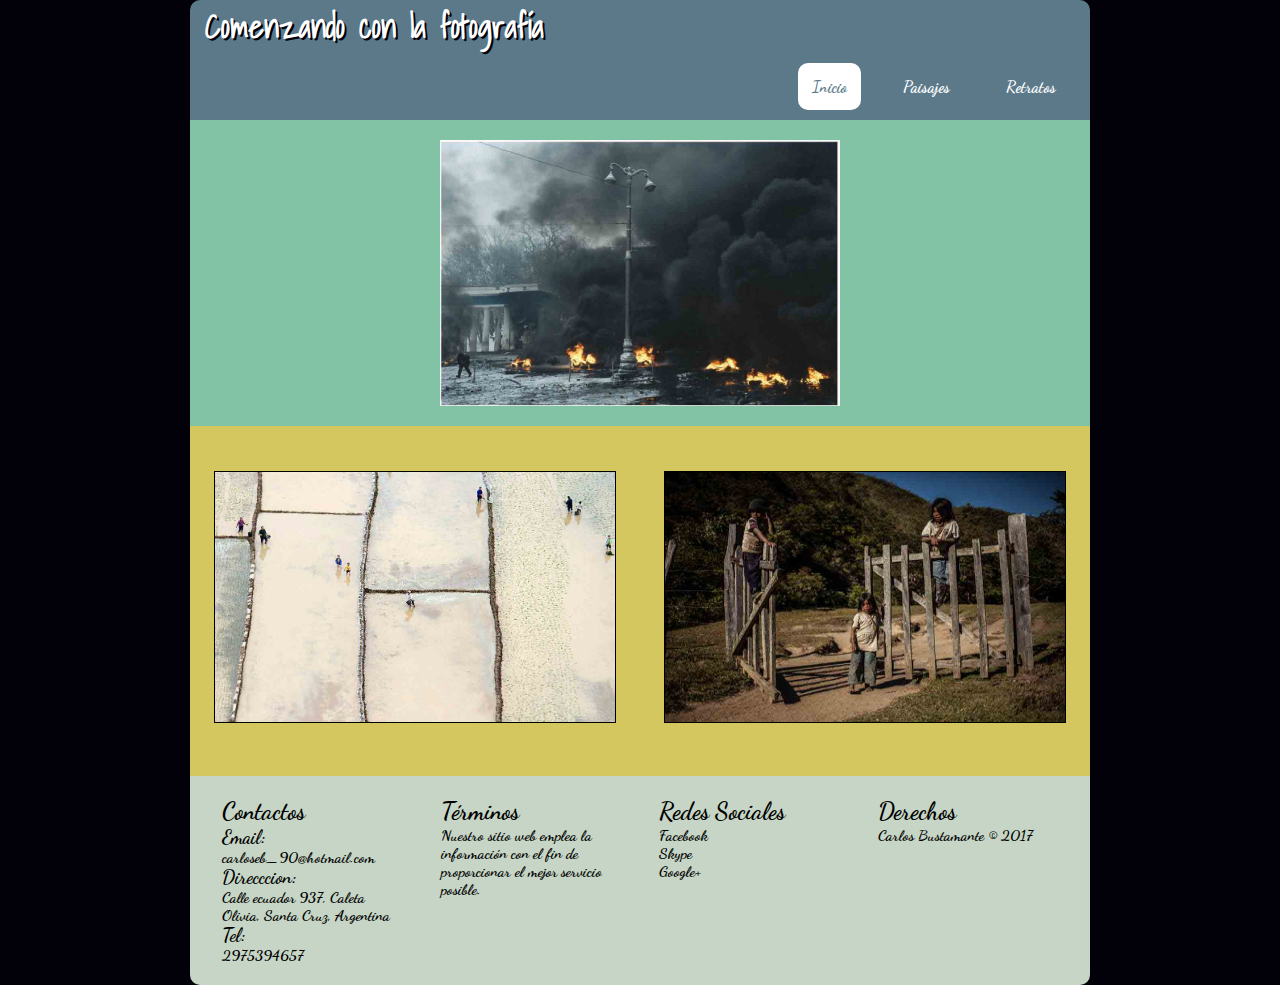
<file: index.html>
<!DOCTYPE html>
<html>
  <head>
    <meta charset="utf-8">
    <meta name="viewport" content="width=device-width, user-scalable=no">
    <link rel="stylesheet" type="text/css" href="css/estilos.css">
    <title>Inicio</title>
    <style media="screen">
      nav li a[href="index.html"]{
          background-color: #fff ;
          color: #5b7989;
          border-radius: 10px;
      }
    </style>
  </head>
  <body>
    <div id="contenedor">
      <header>
        <h1><a href="index.html">Comenzando con la fotografía</a></h1>
        <nav>
          <ul>
            <li><a href="index.html">Inicio</a></li>
            <li><a href="paisajes.html">Paisajes</a></li>
            <li><a href="retratos.html">Retratos</a></li>
          </ul>
        </nav>
      </header>
      <section>
        <aside id="imagen_central">
          <img src="imagenes/imagen4.jpg" alt="imagen4">
        </aside>
        <aside id="imagen_secundaria">
          <a href="paisajes.html"><img src="imagenes/imagen3.jpg" alt="imagen3"></a>
          <a href="retratos.html"><img src="imagenes/imagen2.jpg" alt="imagen2"></a>
        </aside>
      </section>
      <footer>
        <section class="pie">

          <aside class="bloque1">
            <h2>Contactos</h2>
            <h3>Email:</h3>
            <p>carloseb_90@hotmail.com</p>
            <h3>Direcccion:</h3>
            <p>Calle ecuador 937, Caleta Olivia, Santa Cruz, Argentina</p>
            <h3>Tel:</h3>
            <p>2975394657</p>
          </aside>

          <aside class="bloque2">
            <h2>Términos</h2>
            <p>Nuestro sitio web emplea la información con el fin de proporcionar el mejor servicio posible.</p>
          </aside>

          <aside class="bloque3">
            <h2>Redes Sociales</h2>
            <p><a href="https://www.facebook.com/carlos.bustamante.Emilio">Facebook</a></p>
            <p><a href="https://join.skype.com/AesRaBLHojMr">Skype</a></p>
            <p><a href="https://plus.google.com/u/0/109896195280561745964">Google+</a></p>
          </aside>

          <aside class="bloque4">
            <h2>Derechos</h2>
            <p>Carlos Bustamante &copy; 2017</p>
          </aside>

        </section>
      </footer>
    </div>
  </body>
</html>
</file>
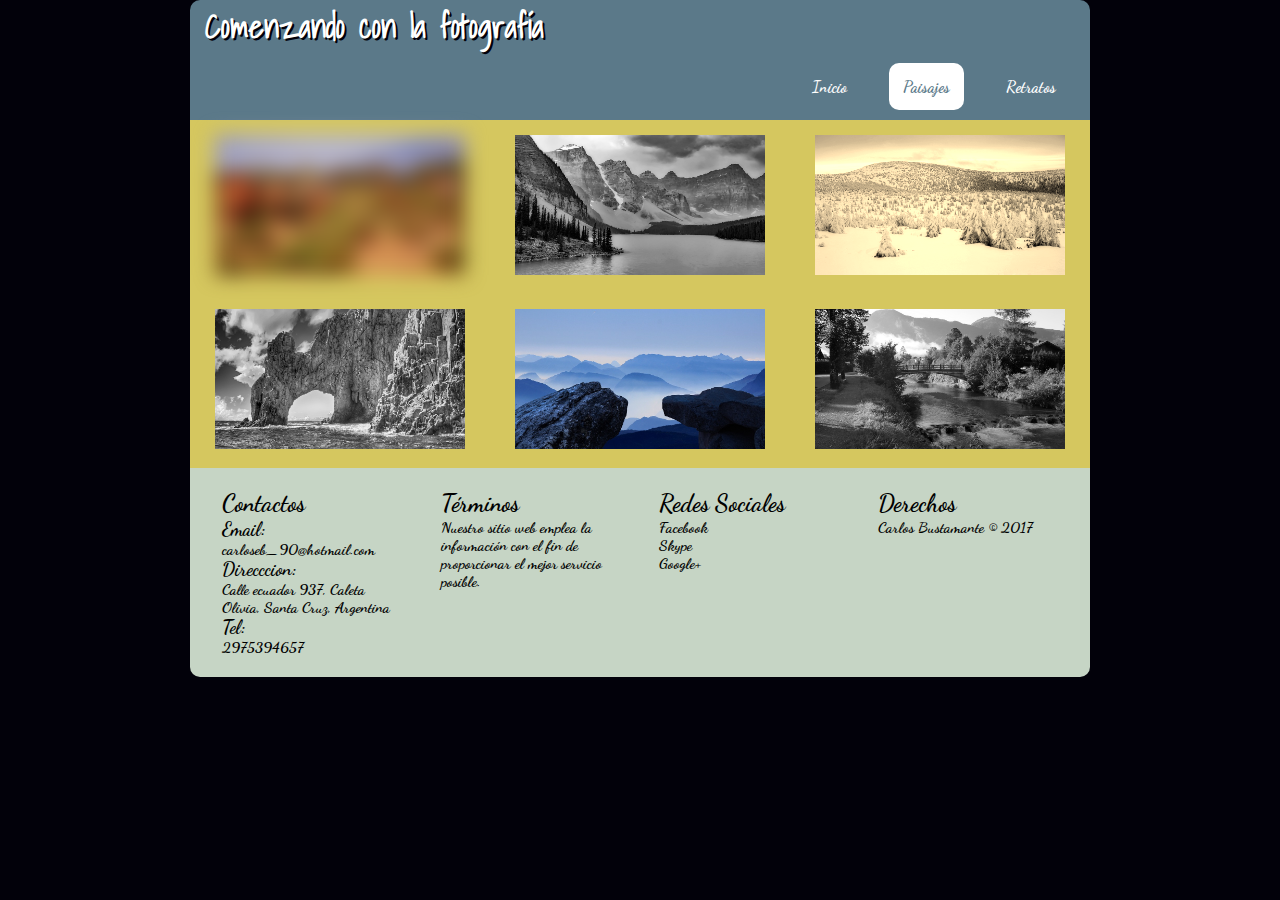
<file: paisajes.html>
<!DOCTYPE html>
<html>
  <head>
    <meta charset="utf-8">
    <meta name="viewport" content="width=device-width, user-scalable=no">
    <link rel="stylesheet" type="text/css" href="css/estilos.css">
    <title>Paisajes</title>
    <style media="screen">
      nav li a[href="paisajes.html"]{
          background-color: white;
          color:  #5b7989;
          border-radius: 10px;
      }
    </style>
  </head>
  <body>
    <div id="contenedor">
      <header>
        <h1><a href="index.html">Comenzando con la fotografía</a></h1>
        <nav>
          <ul>
            <li><a href="index.html">Inicio</a></li>
            <li><a href="paisajes.html">Paisajes</a></li>
            <li><a href="retratos.html">Retratos</a></li>
          </ul>
        </nav>
      </header>

      <section id="imagenes_paisajes">
        <aside id="imagen1">
          <img src="imagenes/Paisajes/img1.jpg" alt="imagen1">
        </aside>
        <aside id="imagen2">
          <img class="pares" src="imagenes/Paisajes/img2.jpg" alt="imagen2">
        </aside>
        <aside id="imagen3">
          <img src="imagenes/Paisajes/img3.jpg" alt="imagen3">
        </aside>
        <aside id="imagen4">
          <img class="pares" src="imagenes/Paisajes/img4.jpg" alt="imagen4">
        </aside>
        <aside id="imagen5">
          <img src="imagenes/Paisajes/img5.jpg" alt="imagen5">
        </aside>
        <aside id="imagen6">
          <img class="pares" src="imagenes/Paisajes/img6.jpg" alt="imagen6">
        </aside>
      </section>

      <footer>
        <section class="pie">

          <aside class="bloque1">
            <h2>Contactos</h2>
            <h3>Email:</h3>
            <p>carloseb_90@hotmail.com</p>
            <h3>Direcccion:</h3>
            <p>Calle ecuador 937, Caleta Olivia, Santa Cruz, Argentina</p>
            <h3>Tel:</h3>
            <p>2975394657</p>
          </aside>

          <aside class="bloque2">
            <h2>Términos</h2>
            <p>Nuestro sitio web emplea la información con el fin de proporcionar el mejor servicio posible.</p>
          </aside>

          <aside class="bloque3">
            <h2>Redes Sociales</h2>
            <p><a href="https://www.facebook.com/carlos.bustamante.Emilio">Facebook</a></p>
            <p><a href="https://join.skype.com/AesRaBLHojMr">Skype</a></p>
            <p><a href="https://plus.google.com/u/0/109896195280561745964">Google+</a></p>
          </aside>

          <aside class="bloque4">
            <h2>Derechos</h2>
            <p>Carlos Bustamante &copy; 2017</p>
          </aside>

        </section>
      </footer>
    </div>
  </body>
</html>
</file>
<file: css/estilos.css>
@font-face {
    font-family:DancingScript-Bold;
    src: url(../fuentes/DancingScript-Bold.ttf);
}
@font-face {
  font-family: DancingScript-Regular;
  src:url(../fuentes/DancingScript-Regular.ttf);
}
@font-face {
  font-family: 'ShadowsIntoLight';
  src: url(../fuentes/ShadowsIntoLight.ttf);
}
body{
  font-family: 'DancingScript-Bold', sans-serif;
  font-size: 1em;
  margin: 0;
  padding: 0;
  background: #02010a;
}
#contenedor{
  width: 900px;
  margin: 0 auto;
}
/***********header*************/
header{
  background: #5b7989;
  border-top-left-radius: 10px;
  border-top-right-radius: 10px;
  height: 120px;
}
/*************Titulo***********/
header h1{
  width: 100%;
  margin: 0;
}
header h1 a{
  margin: 15px;
  text-decoration: none;
  font-family: 'ShadowsIntoLight';
  color:white;
  text-shadow: 2px 2px #02010a;
}
/*************menu************/
nav{
  width: 300px;;
  margin: 15px 10px 0px 0px;
  float: right;
  border-radius: 5px;
}
nav ul{
  margin: 0px;
  list-style-type: none;
  padding: 0px;
  display: flex;
}
nav ul li{
  display:block;
  margin: 10px 10px 10px 18px;
}
nav li a{
  padding: 14px;
  text-decoration: none;
  color: #fff;
}

nav li a:hover{
  background-color: #fff;
  color: #5b7989;
  border-radius: 10px;
}
/***************index***********/
/*************section************/
section{
  margin: 0px;
}
/*********imagen central*********/
section #imagen_central{
  background-color: #82c3a6;
}
#imagen_central img{
  display: block;
  width: 400px;
  margin: 0 auto;
  padding: 20px;
}
/******imagenes secundarias*****/
section #imagen_secundaria{
  height: 350px;
  background-color: #d5c75f;
  display: flex;
  flex-direction: row;
  flex-wrap: wrap;
}
#imagen_secundaria a{
  margin: 45px auto;
  padding: 0px;
}
#imagen_secundaria a img{
  width: 400px;
  height: 250px;
  border: 1px solid black;
}
/********rotacion**********/
#imagen_secundaria a img[src$="imagen3.jpg"]{
  transition: 1s;
}
#imagen_secundaria a img[src$="imagen3.jpg"]:hover{
  transform: rotate(10deg);
}
/*********traslacion*********/
#imagen_secundaria a img[src$="imagen2.jpg"]{
  transition: 2s;
}
#imagen_secundaria a img[src$="imagen2.jpg"]:hover{
  transform: translate(5px,-20px);
  box-shadow: 2px 2px 4px #82c3a6;
  -moz-box-shadow: 2px 2px 4px #82c3a6;
  -webkit-box-shadow: 2px 2px 4px #82c3a6;
  border: 2px solid black;
}
/**********paisajes**********/
#imagenes_paisajes{
  width: 100%;
  background-color: #d5c75f;
  display: flex;
  flex-flow: wrap row;
}
#imagenes_paisajes aside{
  margin: 0 auto;
  padding: 5px;
}
#imagenes_paisajes aside img{
  margin: 10px;
  width: 250px;
  height: 140px;
}
#imagenes_paisajes aside img[src$="img1.jpg"]{
  -webkit-filter:blur(10px);
  -moz-filter:blur(10px);
  filter: blur(10px);
}
#imagenes_paisajes aside > .pares{
  -webkit-filter: grayscale(100%);
  -moz-filter: grayscale(100%);
  filter:grayscale(100%);
}
#imagenes_paisajes aside img[src$="img3.jpg"]{
  -webkit-filter: sepia(90%);
  -moz-filter: sepia(90%);
  filter: sepia(90%);
}
/*******Retratos*******/
#imagenes_retratos{
  width: 100%;
  background-color: #d5c75f;
  display: flex;
  flex-flow: wrap row;
}
#imagenes_retratos aside{
  margin: 0 auto;
  padding: 4px;
}
#imagenes_retratos aside img{
  margin: 10px;
  width: 250px;
  height: 140px;
}
#imagenes_retratos aside img[src$="imagen3.jpg"]{
  -webkit-filter:blur(10px);
  -moz-filter:blur(10px);
  filter: blur(10px);
}
#imagenes_retratos aside > .pares{
  -webkit-filter: grayscale(100%);
  -moz-filter: grayscale(100%);
  filter:grayscale(100%);
}
#imagenes_retratos aside img[src$="imagen2.jpg"]{
  -webkit-filter: sepia(90%);
  -moz-filter: sepia(90%);
  filter: sepia(90%);
}
/*******footer********/
footer{
  width: 100%;
  float: left;
  clear: both;
  background-color: #C6d5c5;
  border-bottom-right-radius: 10px;
  border-bottom-left-radius: 10px;
}
footer .pie{
  margin: 3px;
  padding: 10px;
  display: flex;
  flex-flow: row wrap;

}
footer .pie aside{
  margin: 3px auto;
  padding: 5px;
  width: 180px;
}
footer section aside >h2, h3, p{
  margin: 0px;
  color: black;
}
footer section aside > p{
  font-size: 0.95em;
}
.bloque3 p > a{
  text-decoration: none;
  color: black;
}
/***********adaptacion********/
@media (min-width:721px) and (max-width:900px) {
  #contenedor{
    width: 100%;
  }
  header h1 a{
    font-size: 0.95em;
  }
  nav{
    margin: 17px 12px 0px 0px;
  }
  nav ul li{
    margin: 10px 10px 10px 17px;
  }
  nav li a{
    padding: 15px;
  }
  section #imagen_secundaria{
    height: auto;
  }
}
@media (min-width:421px) and (max-width:720px) {
  #contenedor{
    width: 100%;
  }
  header h1 a{
    font-size: 0.85em;
  }
  nav{
    margin: 25px 12px 0px 0px;
  }
  nav ul li{
    margin: 9px 9px 9px 20px;
  }
  nav li a{
    font-size: 0.9em;
    padding: 16px;
  }
}
@media (max-width:420px) {
  #contenedor{
    width: 100%;
  }
  header h1 a{
    font-size: 5vw;
  }
  nav{
    float: none;
    width:65%;
    margin: 30px auto;
  }
  nav ul li{
    margin: 5px 9px 10px 17px;
  }
  nav li a{
    font-size: 3vw;
    padding: 2vh;
  }
  #imagen_central img{
    width: 100%;
    margin: 0;
    padding: 0px;
  }
  #imagen_secundaria a{
    margin: 0;
    padding: 0;
  }
  #imagen_secundaria a img{
    width: 100%;
    margin: 0;
    padding: 0;
  }
  /*********paisajes*********/
  #imagenes_paisajes aside img{
    margin: 1px;
    width: 100%;
    height: auto;
  }
  #imagenes_retratos aside img{
    margin: 1px;
    width: 100%;
    height: auto;
  }
}
</file>
